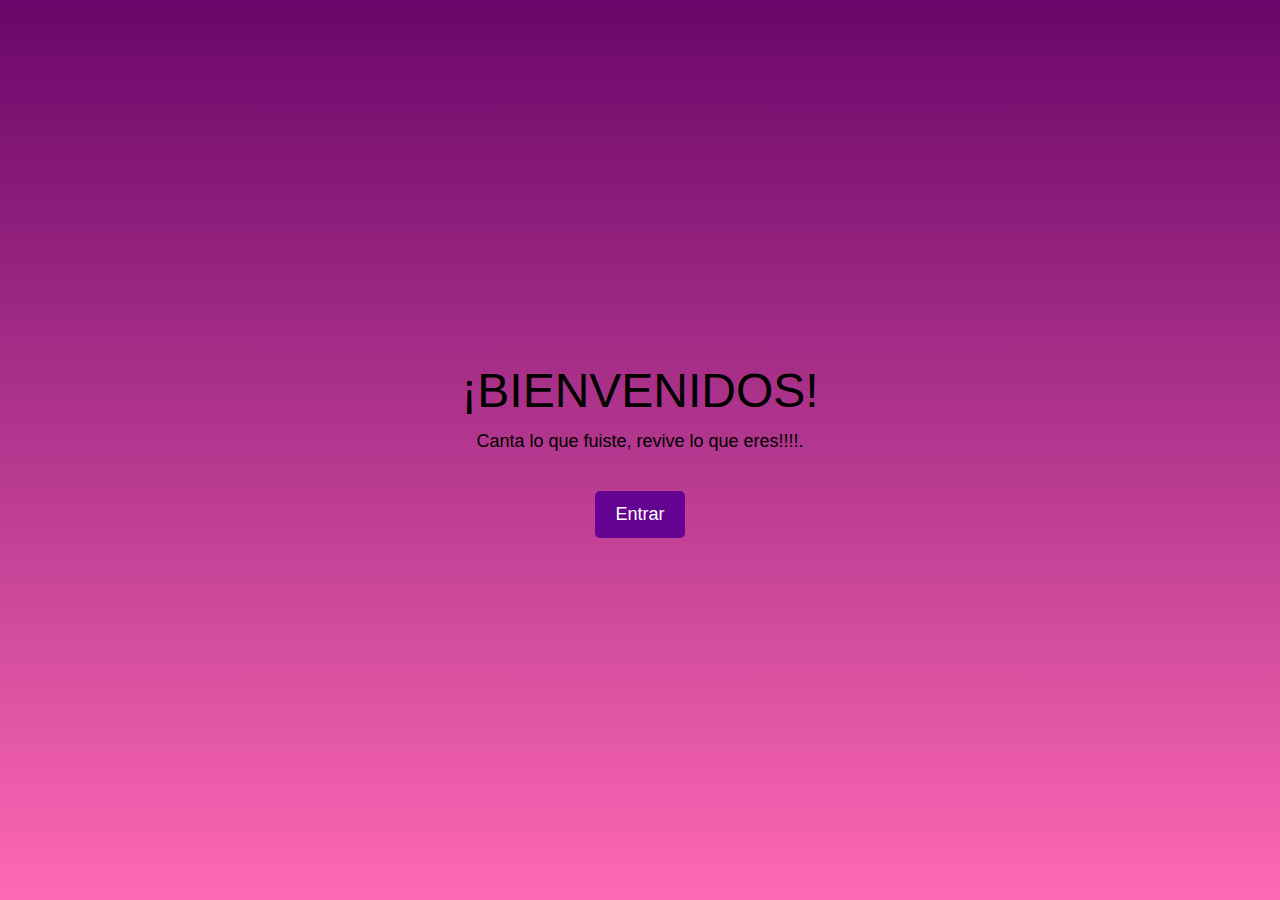
<file: KaraokeWeb/index.html>
<!DOCTYPE html>
<html lang="es">
<head>
    <meta charset="UTF-8">
    <meta name="viewport" content="width=device-width, initial-scale=1.0">
    <title>NeonStar</title>
    <link href="https://maxcdn.bootstrapcdn.com/bootstrap/4.5.2/css/bootstrap.min.css" rel="stylesheet">
    <link rel="stylesheet" href="css/style1.css">
</head>
<body>
    <div class="background-animation"></div>
    <div class="welcome-container">
        <div class="welcome-content">
            <h1>¡BIENVENIDOS!</h1>
            <p>Canta lo que fuiste, revive lo que eres!!!!.</p>
            <a href="pagina.html" class="btn btn-primary">Entrar</a>
        </div>
    </div>
</body>
</html>
</file>
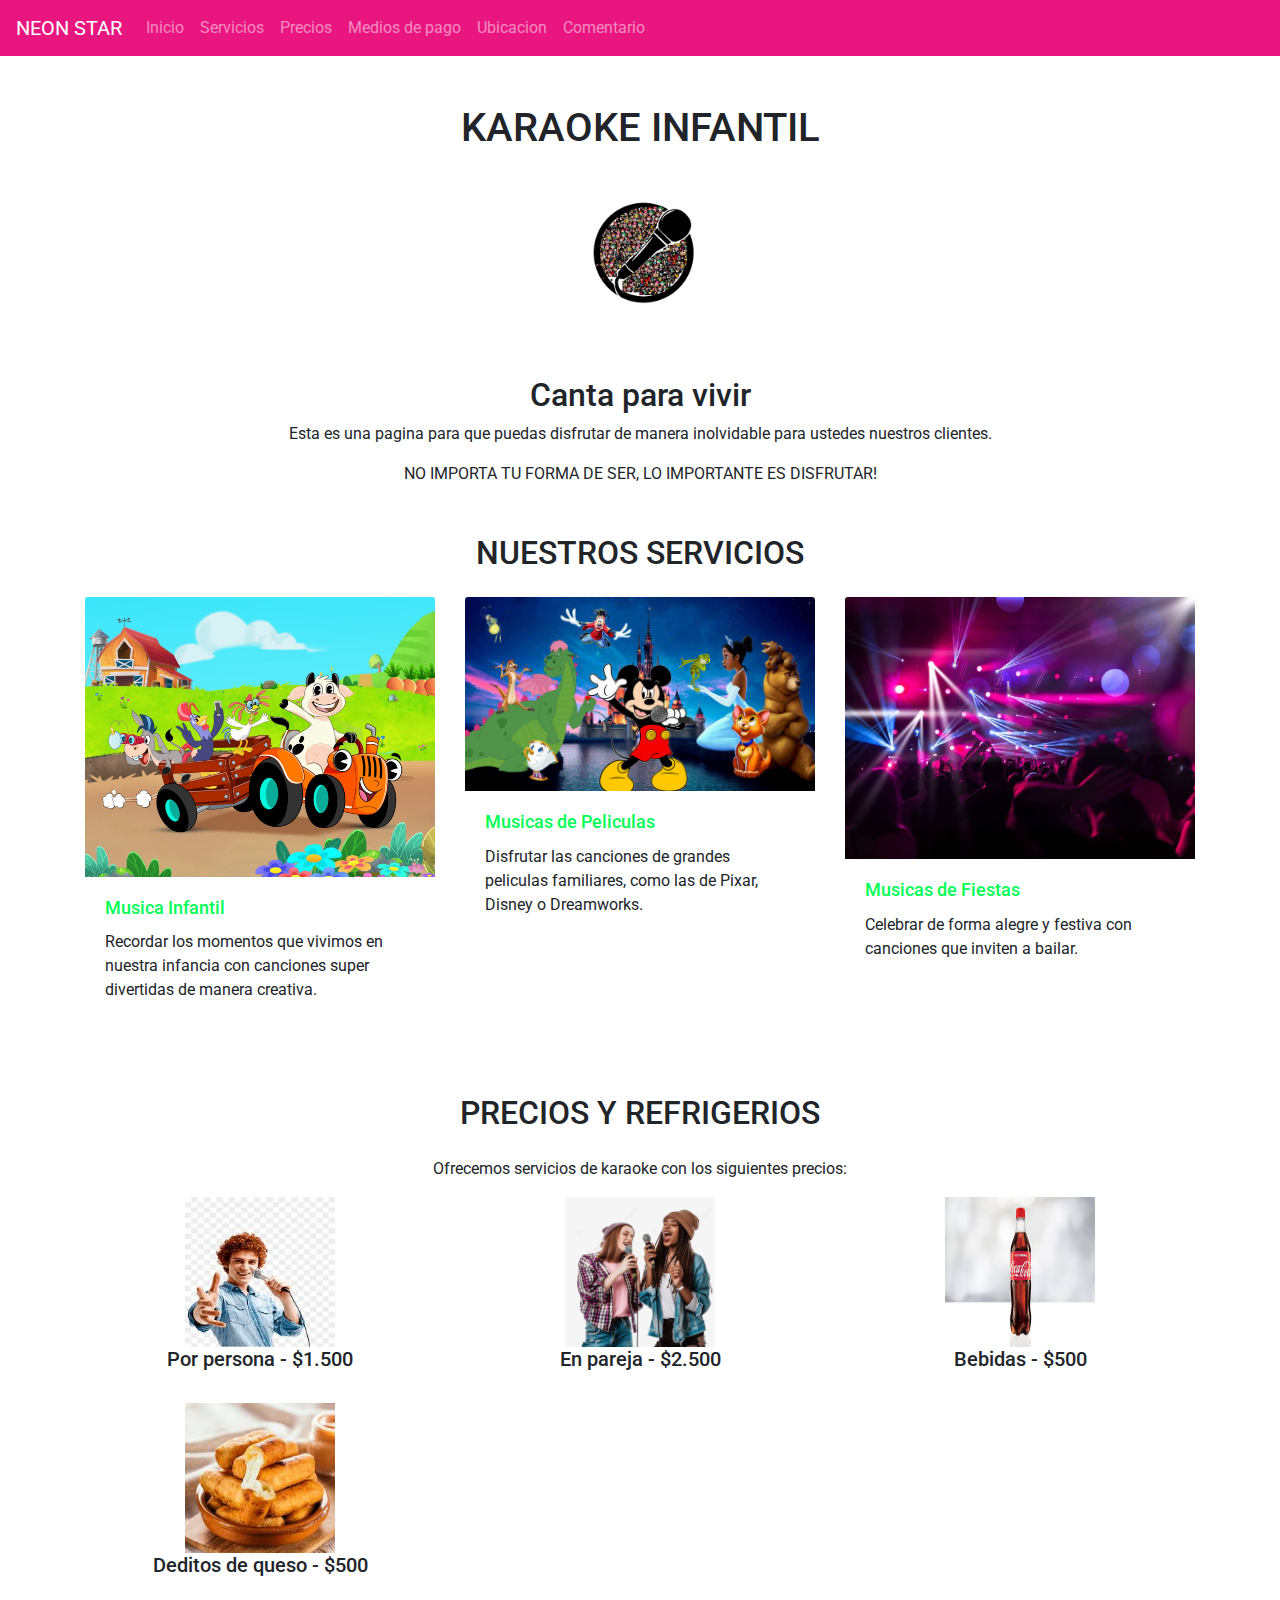
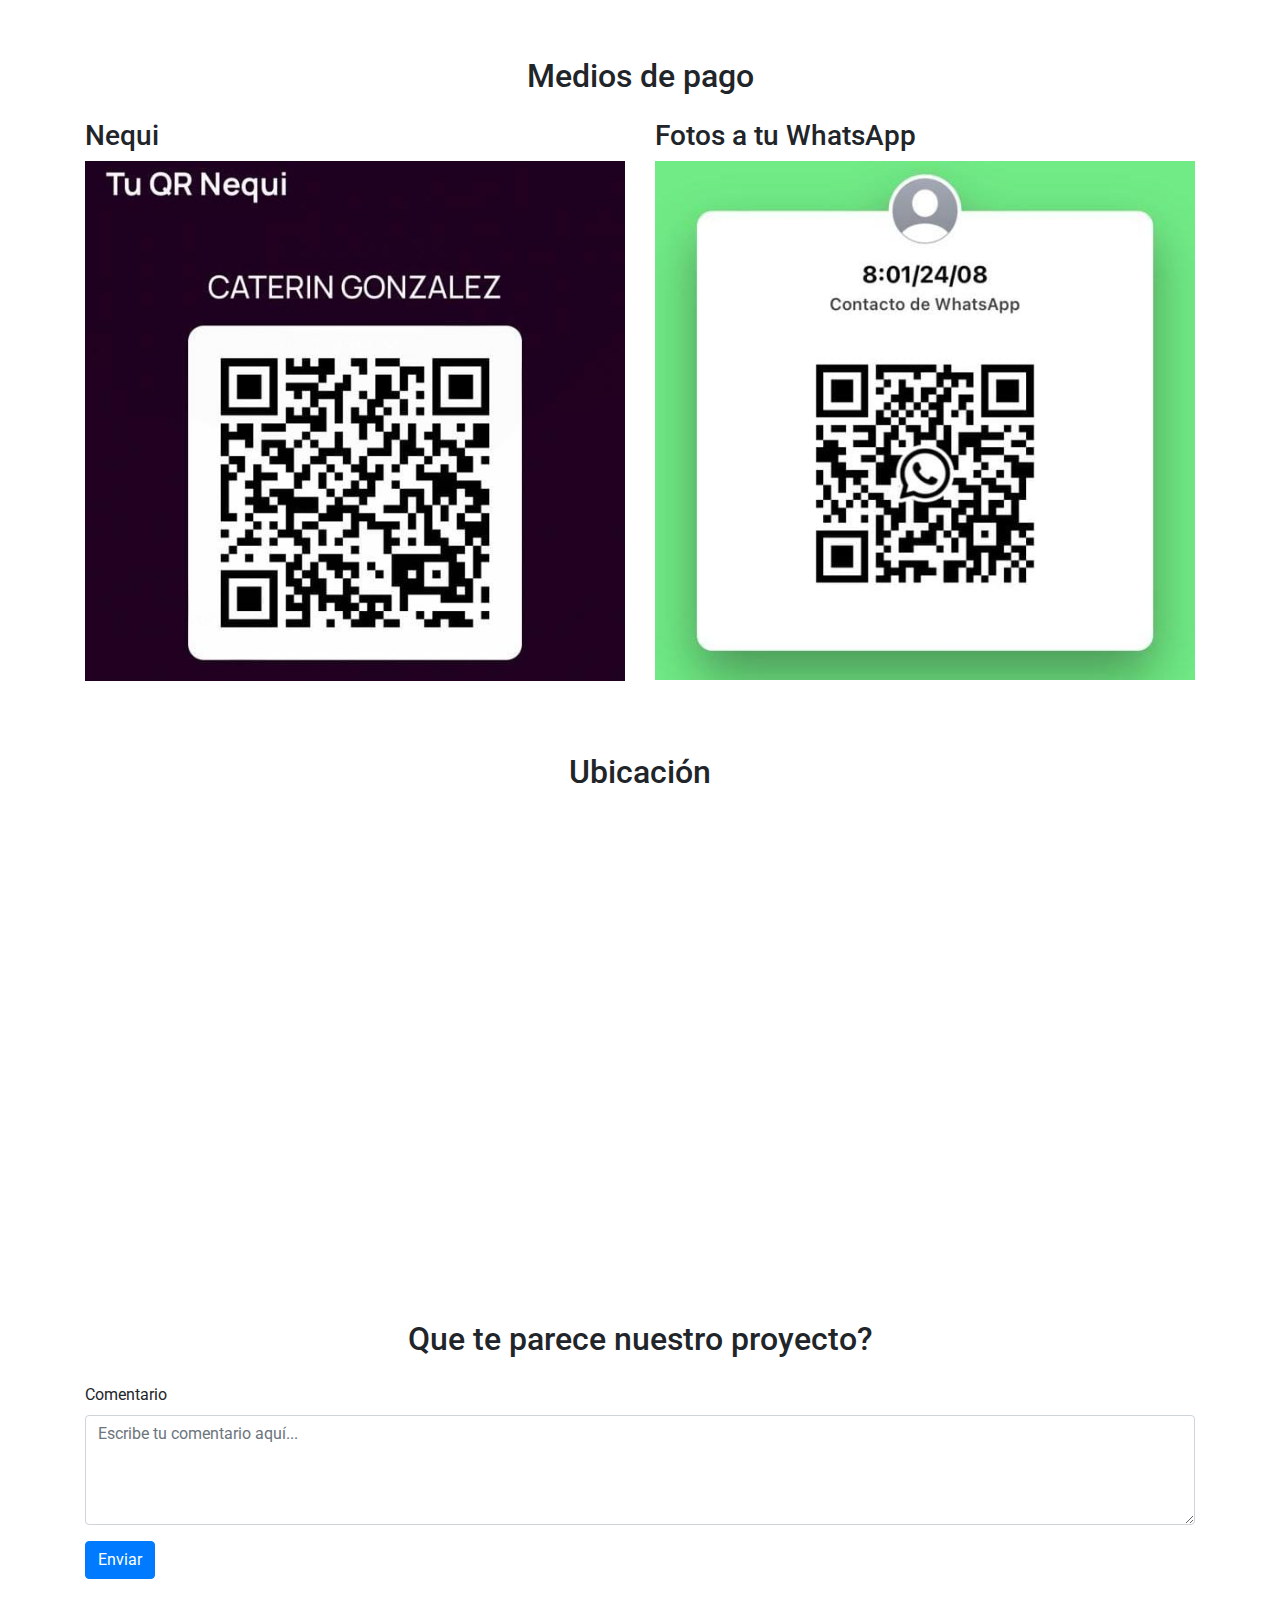
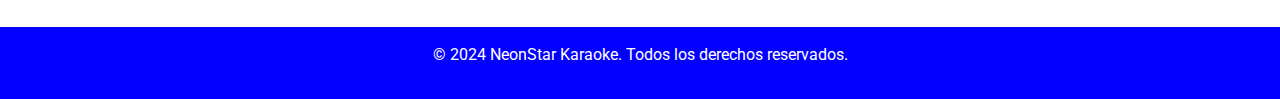
<file: KaraokeWeb/pagina.HTML>
<!DOCTYPE html>
<html lang="es">
<head>
    <meta charset="UTF-8">
    <meta name="viewport" content="width=device-width, initial-scale=1.0">
    <title>NeonStar</title>
    <link href="https://maxcdn.bootstrapcdn.com/bootstrap/4.5.2/css/bootstrap.min.css" rel="stylesheet">
    <link href="https://fonts.googleapis.com/css2?family=Roboto:wght@400;700&family=Montserrat:wght@400;700&display=swap" rel="stylesheet">
    <link rel="stylesheet" href="css/diseño.css">
</head>
<body>
    <div class="background-image"></div>

    <nav class="navbar navbar-expand-lg navbar-dark">
        <a class="navbar-brand" href="#">NEON STAR</a>
        <button class="navbar-toggler" type="button" data-toggle="collapse" data-target="#navbarNav" aria-controls="navbarNav" aria-expanded="false" aria-label="Toggle navigation">
            <span class="navbar-toggler-icon"></span>
        </button>
        <div class="collapse navbar-collapse" id="navbarNav">
            <ul class="navbar-nav">
                <li class="nav-item">
                    <a class="nav-link" href="#presentacion">Inicio</a>
                </li>
                <li class="nav-item">
                    <a class="nav-link" href="#proyectos">Servicios</a>
                </li>
                <li class="nav-item">
                    <a class="nav-link" href="#sobre-mi">Precios</a>
                </li>
                <li class="nav-item">
                    <a class="nav-link" href="#video-audio">Medios de pago</a>
                </li>
                <li class="nav-item">
                    <a class="nav-link" href="#ubicacion">Ubicacion</a>
                </li>
                <li class="nav-item">
                    <a class="nav-link" href="#contacto">Comentario</a>
                </li>
            </ul>
        </div>
    </nav>

    <section id="presentacion" class="container text-center my-5 fadeIn">
        <h1>KARAOKE INFANTIL</h1>
        <img src="images/logo.png" alt="Imagen del Portafolio" class="img-fluid rounded-circle mb-3 zoomIn" style="width: 200px; height: 200px;">
        <article>
            <h2 class="slideUp">Canta para vivir</h2>
        </article>
        <p class="fadeIn">Esta es una pagina para que puedas disfrutar de manera inolvidable para ustedes nuestros clientes.</p>
        <p class="fadeIn">NO IMPORTA TU FORMA DE SER, LO IMPORTANTE ES DISFRUTAR!</p>
    </section>

    <section id="proyectos" class="container my-5 fadeIn">
        <h2 class="text-center mb-4 slideUp">NUESTROS SERVICIOS</h2>
        <div class="row">
            <div class="col-md-4 mb-4 zoomIn">
                <div class="card">
                    <img src="images/infantil.webp" class="card-img-top" alt="Musica Infantil">
                    <div class="card-body">
                        <h5 class="card-title">Musica Infantil</h5>
                        <p class="card-text">Recordar los momentos que vivimos en nuestra infancia con canciones super divertidas de manera creativa.</p>
                    </div>
                </div>
            </div>
            <div class="col-md-4 mb-4 zoomIn">
                <div class="card">
                    <img src="images/disney.jpg" class="card-img-top" alt="Musicas de Peliculas">
                    <div class="card-body">
                        <h5 class="card-title">Musicas de Peliculas</h5>
                        <p class="card-text">Disfrutar las canciones de grandes peliculas familiares, como las de Pixar, Disney o Dreamworks.</p>
                    </div>
                </div>
            </div>
            <div class="col-md-4 mb-4 zoomIn">
                <div class="card">
                    <img src="images/fiesta.jpg" class="card-img-top" alt="Musicas de Fiestas">
                    <div class="card-body">
                        <h5 class="card-title">Musicas de Fiestas</h5>
                        <p class="card-text">Celebrar de forma alegre y festiva con canciones que inviten a bailar.</p>
                    </div>
                </div>
            </div>
        </div>
    </section>

    <section id="sobre-mi" class="container text-center my-5 fadeIn">
        <h2 class="mb-4 slideUp">PRECIOS Y REFRIGERIOS</h2>
        <p class="fadeIn">Ofrecemos servicios de karaoke con los siguientes precios:</p>
        <div class="row">
            <div class="col-md-4 mb-4 zoomIn">
                <div class="icon-box">
                    <img src="images/persona.jpeg" alt="Persona" class="icon">
                    <h5>Por persona - $1.500</h5>
                </div>
            </div>
            <div class="col-md-4 mb-4 zoomIn">
                <div class="icon-box">
                    <img src="images/personas.png" alt="Pareja" class="icon">
                    <h5>En pareja - $2.500</h5>
                </div>
            </div>
            <div class="col-md-4 mb-4 zoomIn">
                <div class="icon-box">
                    <img src="images/bebida.jpeg" alt="Bebidas" class="icon">
                    <h5>Bebidas - $500</h5>
                </div>
            </div>
            <div class="col-md-4 mb-4 zoomIn">
                <div class="icon-box">
                    <img src="images/deditos.jpeg" alt="Deditos de Queso" class="icon">
                    <h5>Deditos de queso - $500</h5>
                </div>
            </div>
        </div>
    </section>

    <section id="Pagos" class="container my-5">
        <h2 class="text-center mb-4">Medios de pago</h2>
        <div class="row">
            <div class="col-md-6 mb-4">
                <h3>Nequi</h3>
                <img src="images/qrn.jpeg" alt="QR Nequi" class="w-100">
            </div>
            <div class="col-md-6 mb-4">
                <h3>Fotos a tu WhatsApp</h3>
                <img src="images/qrw.jpeg" alt="QR WhatsApp" class="w-100">
            </div>
        </div>
    </section>

    <section id="ubicacion" class="container my-5">
        <h2 class="text-center mb-4">Ubicación</h2>
        <iframe id="map" src="https://www.google.com/maps/embed?pb=!1m18!1m12!1m3!1d3978.2968057549756!2d-75.55078368589472!3d10.416716392584037!2m3!1f0!2f0!3f0!3m2!1i1024!2i768!4f13.1!3m3!1m2!1s0x8ef62fbe99673181%3A0x29bc7f98e4d1220d!2sChic%C3%B3%20Playa!5e0!3m2!1ses!2sco!4v1695916416876!5m2!1ses!2sco" width="600" height="450" style="border:0;" allowfullscreen="" loading="lazy"></iframe>
    </section>

<!-- Sección de contacto -->
<section id="contacto" class="container my-5">
    <h2 class="text-center mb-4">Que te parece nuestro proyecto?</h2>
    <form action="#" method="post">
        <div class="form-group">
            <label for="comentario">Comentario</label>
            <textarea class="form-control" id="comentario" name="comentario" rows="4" placeholder="Escribe tu comentario aquí..." required></textarea>
        </div>
        <button type="submit" class="btn btn-primary">Enviar</button>
    </form>
</section>

<footer class="text-center py-3">
    <p>&copy; 2024 NeonStar Karaoke. Todos los derechos reservados.</p>
</footer>
</body>
</html>
</file>
<file: KaraokeWeb/css/style1.css>
@import url('https://fonts.googleapis.com/css2?family=Pacifico&display=swap');
body {
    font-family: 'Montserrat', sans-serif;
    margin: 0;
    padding: 0;
    height: 100vh;
    display: flex;
    justify-content: center;
    align-items: center;
    background-color: #000;
}

.background-animation {
    position: absolute;
    top: 0;
    left: 0;
    width: 100%;
    height: 100%;
    background: linear-gradient(to bottom, #690669, #ff69b4);
    animation: gradient 5s ease infinite;
}

@keyframes gradient {
    0% {
        background-position: 0% 50%;
    }
    50% {
        background-position: 100% 50%;
    }
    100% {
        background-position: 0% 50%;
    }
}

.welcome-container {
    z-index: 1;
    text-align: center;
    color: #000000;
}

.welcome-content h1 {
    font-size: 48px;
}

.welcome-content p {
    font-size: 18px;
}

.welcome-content a {
    margin-top: 20px;
    font-size: 18px;
    padding: 10px 20px;
    background-color: #650392;
    color: rgb(255, 255, 255);
    border: none;
    border-radius: 5px;
    text-decoration: none;
}
</file>
<file: KaraokeWeb/css/diseño.css>
body {
    font-family: 'Roboto', sans-serif;
    background-color: #ffffff;
    margin: 0;
    padding: 0;
}

.navbar {
    background-color: #e9167f;
}

.nav-link {
    font-size: 16px;
}

.container {
    margin-top: 20px;
}

.icon-box {
    text-align: center;
}

.icon {
    width: 150px;
    height: 150px;
}

#map {
    width: 100%;
    height: 450px;
}

.card {
    border: none;
}

.card-title {
    font-size: 18px;
    color: #00ff55;
}

footer {
    background-color: #0400ff;
    color: rgb(255, 255, 255);
    padding: 20px 0;
}

.zoomIn {
    animation: zoomIn 1s ease forwards;
}

@keyframes zoomIn {
    from {
        transform: scale(0.8);
        opacity: 0;
    }
    to {
        transform: scale(1);
        opacity: 1;
    }
}
</file>
